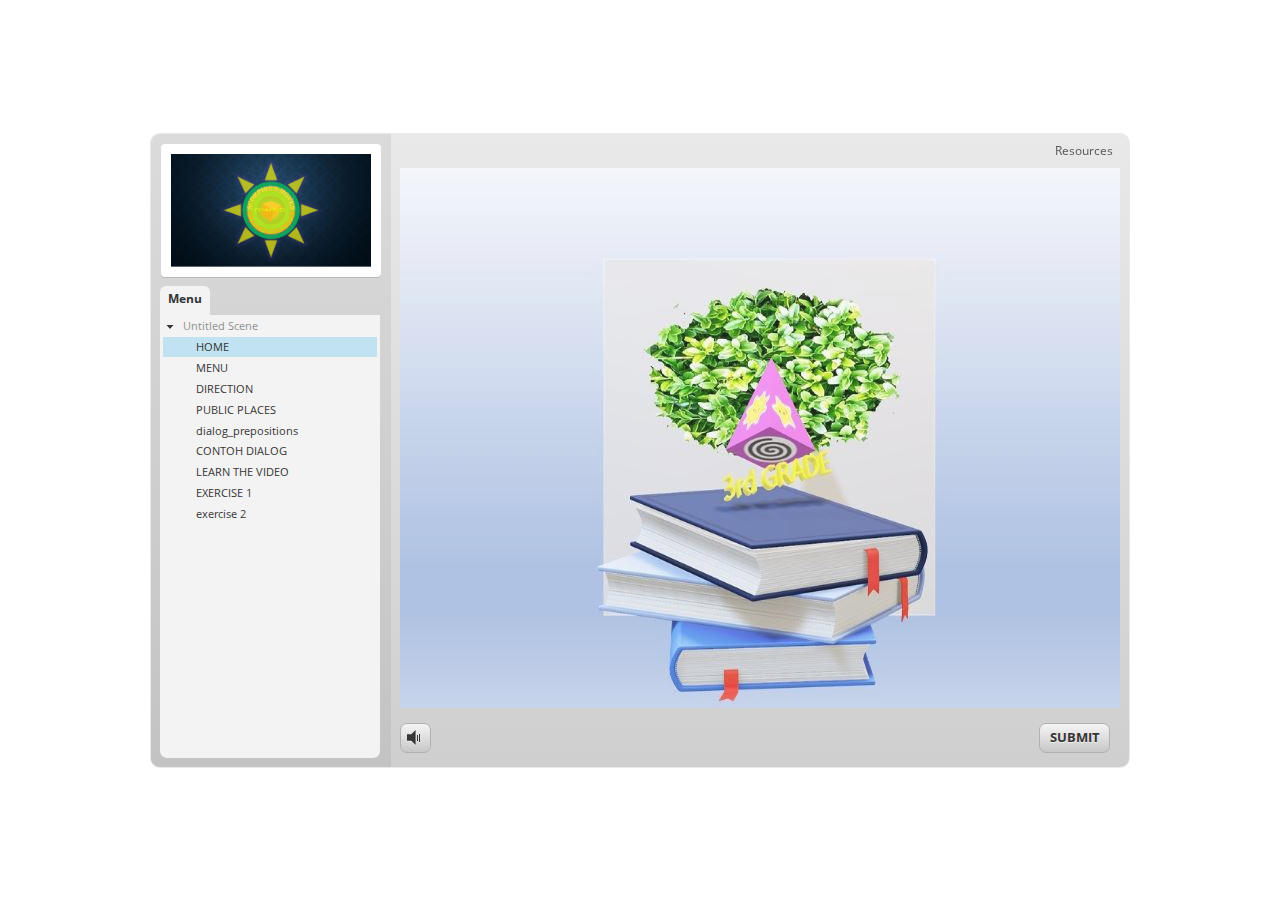
<file: index.html>
<!DOCTYPE html>
<html lang="en-US">
<head>
  <meta charset="utf-8">
  <!-- Created using Storyline 3 - http://www.articulate.com  -->
  <!-- version: 3.10.22406.0 -->
  <title>Untitled1</title>
  <meta http-equiv="x-ua-compatible" content="IE=edge" />
  <meta name="viewport" content="width=device-width, initial-scale=1.0, user-scalable=no, shrink-to-fit=no, minimal-ui" />
  <meta name="apple-mobile-web-app-capable" content="yes" />
  <style>
    html, body { height: 100%; padding: 0; margin: 0 }
    #app { height: 100%; width: 100%; }
  </style>
  
  <script>window.THREE = { };</script>
</head>
<body style="background: #FFFFFF" class="cs-HTML theme-classic">
  <!-- 360 -->
  <script>!function(e){function n(e,i){return e.test(i)}function i(e){var i=e||navigator.userAgent,o=i.split("[FBAN");if(void 0!==o[1]&&(i=o[0]),this.apple={phone:n(t,i),ipod:n(d,i),tablet:!n(t,i)&&n(s,i),device:n(t,i)||n(d,i)||n(s,i)},this.amazon={phone:n(h,i),tablet:!n(h,i)&&n(a,i),device:n(h,i)||n(a,i)},this.android={phone:n(h,i)||n(b,i),tablet:!n(h,i)&&!n(b,i)&&(n(a,i)||n(r,i)),device:n(h,i)||n(a,i)||n(b,i)||n(r,i)},this.windows={phone:n(l,i),tablet:n(p,i),device:n(l,i)||n(p,i)},this.other={blackberry:n(f,i),blackberry10:n(u,i),opera:n(c,i),firefox:n(A,i),chrome:n(w,i),device:n(f,i)||n(u,i)||n(c,i)||n(A,i)||n(w,i)},this.seven_inch=n(v,i),this.any=this.apple.device||this.android.device||this.windows.device||this.other.device||this.seven_inch,this.phone=this.apple.phone||this.android.phone||this.windows.phone,this.tablet=this.apple.tablet||this.android.tablet||this.windows.tablet,"undefined"==typeof window)return this}function o(){var e=new i;return e.Class=i,e}var t=/iPhone/i,d=/iPod/i,s=/iPad/i,b=/(?=.*\bAndroid\b)(?=.*\bMobile\b)/i,r=/Android/i,h=/(?=.*\bAndroid\b)(?=.*\bSD4930UR\b)/i,a=/(?=.*\bAndroid\b)(?=.*\b(?:KFOT|KFTT|KFJWI|KFJWA|KFSOWI|KFTHWI|KFTHWA|KFAPWI|KFAPWA|KFARWI|KFASWI|KFSAWI|KFSAWA)\b)/i,l=/IEMobile/i,p=/(?=.*\bWindows\b)(?=.*\bARM\b)/i,f=/BlackBerry/i,u=/BB10/i,c=/Opera Mini/i,w=/(CriOS|Chrome)(?=.*\bMobile\b)/i,A=/(?=.*\bFirefox\b)(?=.*\bMobile\b)/i,v=new RegExp("(?:Nexus 7|BNTV250|Kindle Fire|Silk|GT-P1000)","i");"undefined"!=typeof module&&module.exports&&"undefined"==typeof window?module.exports=i:"undefined"!=typeof module&&module.exports&&"undefined"!=typeof window?module.exports=o():"function"==typeof define&&define.amd?define("isMobile",[],e.isMobile=o()):e.isMobile=o()}(this);
    window.isMobile.apple.tablet = window.isMobile.apple.tablet ||
      (navigator.platform === 'MacIntel' && navigator.maxTouchPoints > 1);
    window.isMobile.apple.device = window.isMobile.apple.device || window.isMobile.apple.tablet;
    window.isMobile.tablet = window.isMobile.tablet || window.isMobile.apple.tablet;
    window.isMobile.any = window.isMobile.any || window.isMobile.apple.tablet;
  </script>

  <div id="focus-sink" aria-hidden="true" tabIndex=-1"></div>

  <div id="preso"></div>
  <script>
    window.DS = {};
    window.globals = {
      DATA_PATH_BASE: '',
      HAS_FRAME: true,
      HAS_SLIDE: true,

      lmsPresent: false,
      tinCanPresent: false,
      cmi5Present: false,
      aoSupport: false,
      scale: 'noscale',
      captureRc: false,
      browserSize: 'optimal',
      bgColor: '#FFFFFF',
      features: '',
      themeName: 'classic',
      preloaderColor: '#FFFFFF',
      suppressAnalytics: false,
      productChannel: 'perpetual',
      publishSource: 'storyline',
      aid: '',
      cid: '8eae0028-bcad-455e-b0b7-e4bf9dcbe1d8',
      playerVersion: '3.10.22406.0',
      maxIosVideoElements: 5,

      
      parseParams: function(qs) {
        if (window.globals.parsedParams != null) {
          return window.globals.parsedParams;
        }
        qs = (qs || window.location.search.substr(1)).split('+').join(' ');
        var params = {},
            tokens,
            re = /[?&]?([^=]+)=([^&]*)/g;

        while (tokens = re.exec(qs)) {
          params[decodeURIComponent(tokens[1]).trim()] =
            decodeURIComponent(tokens[2]).trim();
        }
        window.globals.parsedParams = params;
        return params;
      }

    };

    (function() {

      var classTypes = [ 'desktop', 'mobile', 'phone', 'tablet' ];

      var addDeviceClasses = function(prefix, testObj) {
        var curr, i;
        for (i = 0; i < classTypes.length; i++) {
          curr = classTypes[i];
          if (testObj[curr]) {
            document.body.classList.add(prefix + curr);
          }
        }
      };

      var params = window.globals.parseParams(),
          isDevicePreview = params.devicepreview === '1',
          isPhoneOverride = params.deviceType === 'phone' || (isDevicePreview && params.phone == '1'),
          isTabletOverride = (params.deviceType === 'tablet' || isDevicePreview) && !isPhoneOverride,
          isMobileOverride = isPhoneOverride || isTabletOverride;

      var deviceView = {
        desktop: !window.isMobile.any && !isMobileOverride,
        mobile: window.isMobile.any || isMobileOverride,
        phone: isPhoneOverride || (window.isMobile.phone && !isTabletOverride),
        tablet: isTabletOverride || window.isMobile.tablet
      };

      window.globals.deviceView = deviceView;
      window.isMobile.desktop = !window.isMobile.any;
      window.isMobile.mobile = window.isMobile.any;

      addDeviceClasses('view-', deviceView);

    })();
  </script>
  
  <script src='story_content/user.js' type=text/javascript></script>
  <div class="slide-loader"></div>

  <script type="text/javascript">
    if (window.globals.deviceView.isMobile) { var doc = document, loader = doc.body.querySelector('.slide-loader'); [ 1, 2, 3 ].forEach(function(n) { var d = doc.createElement('div'); d.style.backgroundColor = window.globals.preloaderColor; d.classList.add('mobile-loader-dot'); d.classList.add('dot' + n); loader.appendChild(d); }); }
  </script>

  <div class="mobile-load-title-overlay" style="display: none">
    <div class="mobile-load-title">Untitled1</div>
  </div>

  <div class="mobile-chrome-warning"></div>

  <script>
    
    if (window.autoSpider && window.vInterfaceObject) {
      document.querySelector('.mobile-load-title-overlay').style.display = 'none';
    }
  </script>

  

  <link rel="stylesheet" href="html5/data/css/output.min.css" data-noprefix />
</body>
<script src="html5/lib/scripts/ds-bootstrap.min.js"></script>
</html>
</file>
<file: html5/data/css/output.min.css>
@font-face {
  font-family: 'Open SansBold CharsBoldDF03B1F8';
  src: url('[data-uri]');
  font-style: normal;
  font-weight: normal;
}
@font-face {
  font-family: 'Open Sans Charset1_ 6TL40B8880F';
  src: url('[data-uri]');
  font-style: normal;
  font-weight: normal;
}
@font-face {
  font-family: 'RavieBold Charset1_Bold19D6AE12';
  src: url('[data-uri]');
  font-style: normal;
  font-weight: normal;
}
@font-face {
  font-family: 'Open SansItalic CItalic7F1C99F3';
  src: url('[data-uri]');
  font-style: normal;
  font-weight: normal;
}
@font-face {
  font-family: 'BroadwayBold CharseBold13903A43';
  src: url('[data-uri]');
  font-style: normal;
  font-weight: normal;
}
@font-face {
  font-family: 'Britannic Bold CharBold5DE68D2D';
  src: url('[data-uri]');
  font-style: normal;
  font-weight: normal;
}
@font-face {
  font-family: 'Articulate Extrabolbold8727BFEA';
  src: url('[data-uri]');
  font-style: normal;
  font-weight: normal;
}
@font-face {
  font-family: 'Broadway Charset1_ 67C408BA5F11';
  src: url('[data-uri]');
  font-style: normal;
  font-weight: normal;
}
@font-face {
  font-family: 'Articulate ExtrabolBold18867094';
  src: url('[data-uri]');
  font-style: normal;
  font-weight: normal;
}
@font-face {
  font-family: 'Arial Rounded MT ItalicC91D1A71';
  src: url('[data-uri]');
  font-style: normal;
  font-weight: normal;
}
@font-face {
  font-family: 'Arial Rounded MT BoBold99F24E65';
  src: url('[data-uri]');
  font-style: normal;
  font-weight: normal;
}
@font-face {
  font-family: 'Open SansItalic CItalicC6FA076B';
  src: url('[data-uri]');
  font-style: normal;
  font-weight: normal;
}
.cs-npnxnanbsnfns01001100101 .cs-infopanel  {
  box-shadow: 0 1px 0 rgba(184, 184, 184, 1);
  background: rgba(255, 255, 255, 1);
}
.cs-npnxnanbsnfns01001100101 .cs-infopanel .cs-link {
  color: rgba(124, 34, 128, 1);
}
.cs-npnxnanbsnfns01001100101 .cs-infopanel .cs-link:hover {
  color: rgba(0, 0, 238, 1);
}
.cs-npnxnanbsnfns01001100101 .cs-infopanel .cs-name {
  color: rgba(68, 68, 68, 1);
}
.cs-npnxnanbsnfns01001100101 .cs-infopanel .cs-title {
  color: rgba(153, 153, 153, 1);
}
.cs-npnxnanbsnfns01001100101 .cs-infopanelpopup  {
  box-shadow: 0 1px 0 rgba(184, 184, 184, 1);
  background: linear-gradient(180deg, rgba(233, 233, 233, 1) 0%, rgba(207, 207, 207, 1) 100%);
}
.cs-npnxnanbsnfns01001100101 .cs-infopanelpopup .cs-link {
  color: rgba(124, 34, 128, 1);
}
.cs-npnxnanbsnfns01001100101 .cs-infopanelpopup .cs-link:hover {
  color: rgba(0, 0, 238, 1);
}
.cs-npnxnanbsnfns01001100101 .cs-infopanelpopup .cs-name {
  color: rgba(68, 68, 68, 1);
}
.cs-npnxnanbsnfns01001100101 .cs-infopanelpopup .cs-bio {
  color: rgba(153, 153, 153, 1);
}
.cs-npnxnanbsnfns01001100101 .cs-timer  {
  color: rgba(85, 85, 85, 1);
}
.cs-npnxnanbsnfns01001100101 .cs-duration stop:first-child {
  stop-color: rgba(0, 215, 255, 1);
}
.cs-npnxnanbsnfns01001100101 .cs-duration stop:last-child {
  stop-color: rgba(0, 171, 255, 1);
}
.cs-npnxnanbsnfns01001100101 .cs-elapsed stop:first-child {
  stop-color: rgba(254, 227, 71, 1);
}
.cs-npnxnanbsnfns01001100101 .cs-elapsed stop:last-child {
  stop-color: rgba(252, 204, 42, 1);
}
.cs-npnxnanbsnfns01001100101 .cs-timer .cs-pie .cs-innerstroke {
  stroke: rgba(199, 199, 199, 1);
}
.cs-npnxnanbsnfns01001100101 .cs-timer .cs-pie .cs-innerborder {
  stroke: rgba(255, 255, 255, 1);
}
.cs-npnxnanbsnfns01001100101 .cs-window  {
  box-shadow: 0 8px 5px rgba(0, 0, 0, 0.2);
  border-color: rgba(234, 234, 234, 1);
  background: rgba(243, 243, 243, 1);
  color: rgba(85, 85, 85, 1);
}
.cs-npnxnanbsnfns01001100101 .cs-window .cs-diva {
  border-color: rgba(247, 247, 247, 1);
}
.cs-npnxnanbsnfns01001100101 .cs-window .cs-divb {
  border-color: rgba(211, 211, 211, 1);
}
.cs-npnxnanbsnfns01001100101 .cs-editor .cs-editor-slide {
  color: rgba(85, 85, 85, 1);
}
.cs-npnxnanbsnfns01001100101 .cs-editor .cs-editor-html {
  color: rgba(68, 68, 68, 1);
}
.cs-npnxnanbsnfns01001100101 .cs-editor .cs-editor-button {
  text-shadow: 0 1px 0 rgba(240, 240, 240, 1);
  color: rgba(53, 53, 53, 1);
  border-color: rgba(177, 177, 177, 1);
  background: linear-gradient(180deg, rgba(245, 245, 245, 1) 0%, rgba(199, 199, 199, 1) 100%);
}
.cs-npnxnanbsnfns01001100101 .cs-editor .cs-editor-button:hover {
  background: linear-gradient(180deg, rgba(242, 242, 242, 1) 0%, rgba(175, 175, 175, 1) 100%);
}
.cs-npnxnanbsnfns01001100101 .cs-editor .cs-editor-button:active {
  background: linear-gradient(180deg, rgba(199, 199, 199, 1) 0%, rgba(244, 244, 244, 1) 100%);
}
.cs-npnxnanbsnfns01001100101 .cs-listitem  {
  color: rgba(53, 53, 53, 1);
  border-color: rgba(223, 223, 223, 1);
}
.cs-npnxnanbsnfns01001100101 .cs-listitem.cs-viewed {
  color: rgba(144, 144, 144, 1);
}
.cs-npnxnanbsnfns01001100101 .cs-listitem.cs-selected {
  color: rgba(53, 53, 53, 1);
  background: rgba(192, 226, 241, 1);
}
.cs-npnxnanbsnfns01001100101 .cs-listitem.cs-selected:hover {
  background: rgba(192, 226, 241, 1);
}
.cs-npnxnanbsnfns01001100101 .cs-listitem.cs-selected.hover {
  background: rgba(192, 226, 241, 1);
}
.cs-npnxnanbsnfns01001100101 .cs-listitem.cs-selected:focus {
  background: rgba(192, 226, 241, 1);
}
.cs-npnxnanbsnfns01001100101 .cs-listitem .cs-icon-carrot {
  fill: rgba(53, 53, 53, 1);
}
.cs-npnxnanbsnfns01001100101 .cs-listitem .cs-icon-carrot .cs-shadow {
  fill: rgba(255, 255, 255, 1);
}
.cs-npnxnanbsnfns01001100101 .cs-listitem:hover {
  background: rgba(230, 230, 230, 1);
}
.cs-npnxnanbsnfns01001100101 .cs-listitem.hover {
  background: rgba(230, 230, 230, 1);
}
.cs-npnxnanbsnfns01001100101 .cs-listitem:focus {
  background: rgba(230, 230, 230, 1);
}
.cs-npnxnanbsnfns01001100101 .cs-glossary  {
  color: rgba(53, 53, 53, 1);
}
.cs-npnxnanbsnfns01001100101 .cs-glossary .cs-scrolling-panel {
  background: rgba(231, 231, 231, 1);
}
.cs-npnxnanbsnfns01001100101 .cs-glossary .cs-term.cs-selected .cs-choice-list-trigger {
  color: rgba(53, 53, 53, 1);
  background: rgba(192, 226, 241, 1);
}
.cs-npnxnanbsnfns01001100101 .cs-glossary .cs-term.cs-selected .cs-choice-list-trigger:focus {
  color: rgba(53, 53, 53, 1);
  background: rgba(192, 226, 241, 1);
}
.cs-npnxnanbsnfns01001100101 .cs-glossary .cs-term:hover .cs-choice-list-trigger {
  background: rgba(230, 230, 230, 1);
}
.cs-npnxnanbsnfns01001100101 .cs-glossary .cs-term.hover .cs-choice-list-trigger {
  background: rgba(230, 230, 230, 1);
}
.cs-npnxnanbsnfns01001100101 .cs-glossary .cs-term .cs-choice-list-trigger:focus {
  background: rgba(230, 230, 230, 1);
}
.cs-npnxnanbsnfns01001100101 .cs-glossary .cs-diva {
  border-color: rgba(226, 226, 226, 1);
}
.cs-npnxnanbsnfns01001100101 .cs-glossary .cs-divb {
  border-color: rgba(226, 226, 226, 1);
}
.cs-npnxnanbsnfns01001100101 .cs-glossary .cs-divc {
  border-color: rgba(250, 250, 250, 1);
}
.cs-npnxnanbsnfns01001100101 .cs-glossary .cs-heading {
  color: rgba(68, 68, 68, 1);
}
.cs-npnxnanbsnfns01001100101 .cs-resource .cs-separator {
  border-color: rgba(224, 224, 224, 1);
}
.cs-npnxnanbsnfns01001100101 .cs-outline  {
  color: rgba(68, 68, 68, 1);
}
.cs-npnxnanbsnfns01001100101 .cs-outline .cs-diva {
  border-color: rgba(198, 198, 198, 1);
}
.cs-npnxnanbsnfns01001100101 .cs-outline .cs-divb {
  border-color: rgba(249, 249, 249, 1);
}
.cs-npnxnanbsnfns01001100101 .cs-outline .cs-divc {
  border-color: rgba(225, 225, 225, 1);
}
.cs-npnxnanbsnfns01001100101 .cs-outline .cs-search-filter:hover {
  color: rgba(0, 0, 238, 1);
}
.cs-npnxnanbsnfns01001100101 .cs-outline .cs-search-filter.hover {
  color: rgba(0, 0, 238, 1);
}
.cs-npnxnanbsnfns01001100101 .cs-transcript  {
  color: rgba(68, 68, 68, 1);
}
.cs-npnxnanbsnfns01001100101 .cs-transcript .cs-div {
  border-color: rgba(225, 225, 225, 1);
}
.cs-npnxnanbsnfns01001100101 .cs-tabs:not(.topmenu-item) {
  color: rgba(85, 85, 85, 1);
}
.cs-npnxnanbsnfns01001100101 .cs-tabs .cs-inner-button:not(.topmenu-item) {
  text-shadow: 0 1px 0 rgba(240, 240, 240, 1);
}
.cs-npnxnanbsnfns01001100101 .cs-tabs:hover:not(.topmenu-item) {
  color: rgba(51, 51, 51, 1);
}
.cs-npnxnanbsnfns01001100101 .cs-tabs.cs-selected {
  background: rgba(243, 243, 243, 1);
  color: rgba(51, 51, 51, 1);
}
.cs-npnxnanbsnfns01001100101 .cs-seekcontrol  {
  background: linear-gradient(180deg, rgba(245, 245, 245, 1) 0%, rgba(199, 199, 199, 1) 100%);
  border-color: rgba(177, 177, 177, 1);
}
.cs-npnxnanbsnfns01001100101 .cs-seekcontrol .cs-button:hover .cs-icon {
  fill: rgba(85, 85, 85, 1);
}
.cs-npnxnanbsnfns01001100101 .cs-seekcontrol .cs-button.hover .cs-icon {
  fill: rgba(85, 85, 85, 1);
}
.cs-npnxnanbsnfns01001100101 .cs-seekcontrol .cs-button .cs-icon-shadow {
  fill: rgba(240, 240, 240, 1);
}
.cs-npnxnanbsnfns01001100101 .cs-seekcontrol .cs-button .cs-icon {
  fill: rgba(45, 45, 45, 1);
}
.cs-npnxnanbsnfns01001100101 .cs-seekcontrol .cs-seek .cs-fill {
  background: rgba(255, 255, 255, 1);
}
.cs-npnxnanbsnfns01001100101 .cs-seekcontrol .cs-seek {
  background: rgba(231, 231, 231, 1);
  border-color: rgba(184, 184, 184, 1);
}
.cs-npnxnanbsnfns01001100101 .cs-searchinput .cs-input {
  color: rgba(138, 138, 138, 1);
  border-color: rgba(173, 173, 173, 1);
  background: rgba(223, 223, 223, 1);
}
.cs-npnxnanbsnfns01001100101 .cs-searchinput .cs-input:focus {
  color: rgba(51, 51, 51, 1);
  background: rgba(250, 250, 250, 1);
}
.cs-npnxnanbsnfns01001100101 .cs-searchinput .cs-input:hover {
  box-shadow: inset 0 0 1px 0 rgba(107, 248, 255, 1);
}
.cs-npnxnanbsnfns01001100101 .cs-searchinput .cs-input.hover {
  box-shadow: inset 0 0 1px 0 rgba(107, 248, 255, 1);
}
.cs-npnxnanbsnfns01001100101 .cs-searchinput .cs-button .cs-icon {
  fill: rgba(138, 138, 138, 1);
}
.cs-npnxnanbsnfns01001100101 .cs-searchinput .cs-button:hover {
  fill: linear-gradient(180deg, rgba(245, 245, 245, 1) 0%, rgba(199, 199, 199, 1) 100%);
}
.cs-npnxnanbsnfns01001100101 .cs-searchinput .cs-button.hover {
  fill: linear-gradient(180deg, rgba(245, 245, 245, 1) 0%, rgba(199, 199, 199, 1) 100%);
}
.cs-npnxnanbsnfns01001100101 .cs-menu  {
  box-shadow: 0 1px 0 rgba(184, 184, 184, 1);
  background: rgba(243, 243, 243, 1);
}
.cs-npnxnanbsnfns01001100101 .cs-topmenu-item.active .cs-tab {
  background: rgba(243, 243, 243, 1);
}
.cs-npnxnanbsnfns01001100101 .cs-logo  {
  box-shadow: 0 1px 0 rgba(184, 184, 184, 1);
  background: rgba(255, 255, 255, 1);
}
.cs-npnxnanbsnfns01001100101 .cs-checkbox  {
  color: rgba(68, 68, 68, 1);
}
.cs-npnxnanbsnfns01001100101 .cs-checkbox:hover {
  border-color: rgba(107, 248, 255, 1);
}
.cs-npnxnanbsnfns01001100101 .cs-checkbox.hover {
  border-color: rgba(107, 248, 255, 1);
}
.cs-npnxnanbsnfns01001100101 .cs-checkbox .cs-box {
  color: rgba(255, 255, 255, 1);
  border-color: rgba(184, 184, 184, 1);
}
.cs-npnxnanbsnfns01001100101 .cs-checkbox .cs-box:checked::after {
  color: rgba(51, 204, 0, 1);
}
.cs-npnxnanbsnfns01001100101 .cs-button  {
  text-shadow: 0 1px 0 rgba(240, 240, 240, 1);
  color: rgba(53, 53, 53, 1);
  border-color: rgba(177, 177, 177, 1);
  background: linear-gradient(180deg, rgba(245, 245, 245, 1) 0%, rgba(199, 199, 199, 1) 100%);
  box-shadow: 0 1px 0 rgba(207, 207, 207, 1);
}
.cs-npnxnanbsnfns01001100101 .cs-button .cs-icon {
  fill: rgba(53, 53, 53, 1);
}
.cs-npnxnanbsnfns01001100101 .cs-button .cs-icon-shadow {
  fill: rgba(240, 240, 240, 1);
}
.cs-npnxnanbsnfns01001100101 .cs-button:hover {
  background: linear-gradient(180deg, rgba(242, 242, 242, 1) 0%, rgba(175, 175, 175, 1) 100%);
}
.cs-npnxnanbsnfns01001100101 .cs-button.hover {
  background: linear-gradient(180deg, rgba(242, 242, 242, 1) 0%, rgba(175, 175, 175, 1) 100%);
}
.cs-npnxnanbsnfns01001100101 .cs-button:active {
  background: linear-gradient(180deg, rgba(199, 199, 199, 1) 0%, rgba(244, 244, 244, 1) 100%);
}
.cs-npnxnanbsnfns01001100101 .cs-button.cs-disabled:hover {
  background: linear-gradient(180deg, rgba(245, 245, 245, 1) 0%, rgba(199, 199, 199, 1) 100%);
}
.cs-npnxnanbsnfns01001100101 .cs-button.cs-disabled.hover {
  background: linear-gradient(180deg, rgba(245, 245, 245, 1) 0%, rgba(199, 199, 199, 1) 100%);
}
.cs-npnxnanbsnfns01001100101 .cs-button.cs-disabled:active {
  background: linear-gradient(180deg, rgba(245, 245, 245, 1) 0%, rgba(199, 199, 199, 1) 100%);
}
.cs-npnxnanbsnfns01001100101 .cs-button.cs-volume:hover {
  background: linear-gradient(180deg, rgba(245, 245, 245, 1) 0%, rgba(199, 199, 199, 1) 100%);
}
.cs-npnxnanbsnfns01001100101 .cs-button.cs-volume.hover {
  background: linear-gradient(180deg, rgba(245, 245, 245, 1) 0%, rgba(199, 199, 199, 1) 100%);
}
.cs-npnxnanbsnfns01001100101 .cs-button.cs-volume:active {
  background: linear-gradient(180deg, rgba(245, 245, 245, 1) 0%, rgba(199, 199, 199, 1) 100%);
}
.cs-npnxnanbsnfns01001100101.cs-base  {
  color: rgba(85, 85, 85, 1);
  border-color: rgba(233, 233, 233, 1);
  background: linear-gradient(180deg, rgba(233, 233, 233, 1) 0%, rgba(207, 207, 207, 1) 100%);
}
.cs-npnxnanbsnfns01001100101.cs-base .cs-separator .cs-diva {
  background: rgba(211, 211, 211, 1);
}
.cs-npnxnanbsnfns01001100101.cs-base .cs-separator .cs-divb {
  background: rgba(247, 247, 247, 1);
}
.cs-npnxnanbsnfns01001100101.cs-base .cs-topmenu-item.active .cs-tab {
  border-color: rgba(211, 211, 211, 1);
}
.cs-npnxnanbsnfns01001100101.cs-base .cs-topmenu-item.active .cs-panel {
  border-color: rgba(211, 211, 211, 1);
}
.cs-npnxnanbsnfns01001100101.cs-base .cs-left {
  background: linear-gradient(180deg, rgba(219, 219, 219, 1) 0%, rgba(195, 195, 195, 1) 100%);
}
.cs-npnxnanbsnfns01001100101.cs-base .cs-area-primary .cs-slide-container {
  background: linear-gradient(180deg, rgba(233, 233, 233, 1) 0%, rgba(207, 207, 207, 1) 100%);
}
.cs-npnxnanbsnfns01001100101 .cs-volume::-moz-range-thumb {
  border-color: rgba(165, 165, 165, 1);
  box-shadow: inset 0 0 1px 0 rgba(212, 212, 212, 1);
  background: rgba(200, 200, 200, 1);
}
.cs-npnxnanbsnfns01001100101 .cs-volume::-ms-thumb {
  border-color: rgba(165, 165, 165, 1);
  box-shadow: inset 0 0 1px 0 rgba(212, 212, 212, 1);
  background: rgba(200, 200, 200, 1);
}
.cs-npnxnanbsnfns01001100101 .cs-volume::-webkit-slider-thumb {
  border-color: rgba(165, 165, 165, 1);
  box-shadow: inset 0 0 1px 0 rgba(212, 212, 212, 1);
  background: rgba(200, 200, 200, 1);
}
.cs-npnxnanbsnfns01001100101 .cs-volume::-moz-range-track {
  border-color: rgba(242, 242, 242, 1);
  background: linear-gradient(180deg, rgba(188, 188, 188, 1) 0%, rgba(188, 188, 188, 1) 50.196%, rgba(195, 195, 195, 1) 100%);
}
.cs-npnxnanbsnfns01001100101 .cs-volume::-ms-track {
  border-color: rgba(242, 242, 242, 1);
  background: linear-gradient(180deg, rgba(188, 188, 188, 1) 0%, rgba(188, 188, 188, 1) 50.196%, rgba(195, 195, 195, 1) 100%);
}
.cs-npnxnanbsnfns01001100101 .cs-volume::-webkit-slider-runnable-track {
  border-color: rgba(242, 242, 242, 1);
  background: linear-gradient(180deg, rgba(188, 188, 188, 1) 0%, rgba(188, 188, 188, 1) 50.196%, rgba(195, 195, 195, 1) 100%);
}
body.show-focus .tab-focus-box {
  border-color: rgba(255, 255, 0, 1);
}
.skipnav {
  border-color: rgba(255, 255, 0, 1);
}
.fn-npnxnanbsnfns01001100101 {
  font-family: 'Open SansD6FFC9F9';
  -webkit-font-variant-ligatures: no-common-ligatures;
  font-variant-ligatures: no-common-ligatures;
}
.fn-pxabnsnfns01001100101 {
  font-family: 'Open SansD6FFC9F9';
  -webkit-font-variant-ligatures: no-common-ligatures;
  font-variant-ligatures: no-common-ligatures;
}
.fn-npxnabnsnfns01001100101 {
  font-family: 'Open SansD6FFC9F9';
  -webkit-font-variant-ligatures: no-common-ligatures;
  font-variant-ligatures: no-common-ligatures;
}
.fn-npnxnanbnsnfns01001100101 {
  font-family: 'Open SansD6FFC9F9';
  -webkit-font-variant-ligatures: no-common-ligatures;
  font-variant-ligatures: no-common-ligatures;
}
.fn-pxabnsnfns01001100100 {
  font-family: 'Open SansD6FFC9F9';
  -webkit-font-variant-ligatures: no-common-ligatures;
  font-variant-ligatures: no-common-ligatures;
}
@font-face {
  font-family: 'Open SansD6FFC9F9';
  src: url('[data-uri]');
  font-style: normal;
  font-weight: bold;
}
@font-face {
  font-family: 'Open SansD6FFC9F9';
  src: url('[data-uri]');
  font-style: normal;
  font-weight: normal;
}
.cs-InvalidPromptSlide .cs-5xFp7vmRQIS-InvalidPromptSlide-btn0 {
  color: rgba(53, 53, 53, 1);
  border-color: rgba(177, 177, 177, 1);
  background: linear-gradient(180deg, rgba(245, 245, 245, 1) 0%, rgba(199, 199, 199, 1) 100%);
  text-shadow: 0 1px 0 rgba(240, 240, 240, 1);
}
.cs-InvalidPromptSlide .cs-5xFp7vmRQIS-InvalidPromptSlide-btn0 .cs-html {
  color: rgba(68, 68, 68, 1);
}
.cs-InvalidPromptSlide .cs-5xFp7vmRQIS-InvalidPromptSlide-btn0 .cs-slide {
  border-color: rgba(85, 85, 85, 1);
}
.cs-InvalidPromptSlide .cs-5xFp7vmRQIS-InvalidPromptSlide-btn0:hover {
  background: linear-gradient(180deg, rgba(242, 242, 242, 1) 0%, rgba(175, 175, 175, 1) 100%);
}
.cs-InvalidPromptSlide .cs-5xFp7vmRQIS-InvalidPromptSlide-btn0:active {
  background: linear-gradient(180deg, rgba(199, 199, 199, 1) 0%, rgba(244, 244, 244, 1) 100%);
}
.cs-PrintPromptSlide .cs-5xFp7vmRQIS-PrintPromptSlide-btn0 {
  color: rgba(53, 53, 53, 1);
  border-color: rgba(177, 177, 177, 1);
  background: linear-gradient(180deg, rgba(245, 245, 245, 1) 0%, rgba(199, 199, 199, 1) 100%);
  text-shadow: 0 1px 0 rgba(240, 240, 240, 1);
}
.cs-PrintPromptSlide .cs-5xFp7vmRQIS-PrintPromptSlide-btn0 .cs-html {
  color: rgba(68, 68, 68, 1);
}
.cs-PrintPromptSlide .cs-5xFp7vmRQIS-PrintPromptSlide-btn0 .cs-slide {
  border-color: rgba(85, 85, 85, 1);
}
.cs-PrintPromptSlide .cs-5xFp7vmRQIS-PrintPromptSlide-btn0:hover {
  background: linear-gradient(180deg, rgba(242, 242, 242, 1) 0%, rgba(175, 175, 175, 1) 100%);
}
.cs-PrintPromptSlide .cs-5xFp7vmRQIS-PrintPromptSlide-btn0:active {
  background: linear-gradient(180deg, rgba(199, 199, 199, 1) 0%, rgba(244, 244, 244, 1) 100%);
}
.cs-ScrollPromptSlide .cs-5xFp7vmRQIS-ScrollPromptSlide-btn0 {
  color: rgba(53, 53, 53, 1);
  border-color: rgba(177, 177, 177, 1);
  background: linear-gradient(180deg, rgba(245, 245, 245, 1) 0%, rgba(199, 199, 199, 1) 100%);
  text-shadow: 0 1px 0 rgba(240, 240, 240, 1);
}
.cs-ScrollPromptSlide .cs-5xFp7vmRQIS-ScrollPromptSlide-btn0 .cs-html {
  color: rgba(68, 68, 68, 1);
}
.cs-ScrollPromptSlide .cs-5xFp7vmRQIS-ScrollPromptSlide-btn0 .cs-slide {
  border-color: rgba(85, 85, 85, 1);
}
.cs-ScrollPromptSlide .cs-5xFp7vmRQIS-ScrollPromptSlide-btn0:hover {
  background: linear-gradient(180deg, rgba(242, 242, 242, 1) 0%, rgba(175, 175, 175, 1) 100%);
}
.cs-ScrollPromptSlide .cs-5xFp7vmRQIS-ScrollPromptSlide-btn0:active {
  background: linear-gradient(180deg, rgba(199, 199, 199, 1) 0%, rgba(244, 244, 244, 1) 100%);
}
.cs-ResumePromptSlide .cs-5xFp7vmRQIS-ResumePromptSlide-btn0 {
  color: rgba(53, 53, 53, 1);
  border-color: rgba(177, 177, 177, 1);
  background: linear-gradient(180deg, rgba(245, 245, 245, 1) 0%, rgba(199, 199, 199, 1) 100%);
  text-shadow: 0 1px 0 rgba(240, 240, 240, 1);
}
.cs-ResumePromptSlide .cs-5xFp7vmRQIS-ResumePromptSlide-btn0 .cs-html {
  color: rgba(68, 68, 68, 1);
}
.cs-ResumePromptSlide .cs-5xFp7vmRQIS-ResumePromptSlide-btn0 .cs-slide {
  border-color: rgba(85, 85, 85, 1);
}
.cs-ResumePromptSlide .cs-5xFp7vmRQIS-ResumePromptSlide-btn0:hover {
  background: linear-gradient(180deg, rgba(242, 242, 242, 1) 0%, rgba(175, 175, 175, 1) 100%);
}
.cs-ResumePromptSlide .cs-5xFp7vmRQIS-ResumePromptSlide-btn0:active {
  background: linear-gradient(180deg, rgba(199, 199, 199, 1) 0%, rgba(244, 244, 244, 1) 100%);
}
.cs-ResumePromptSlide .cs-5xFp7vmRQIS-ResumePromptSlide-btn1 {
  color: rgba(53, 53, 53, 1);
  border-color: rgba(177, 177, 177, 1);
  background: linear-gradient(180deg, rgba(245, 245, 245, 1) 0%, rgba(199, 199, 199, 1) 100%);
  text-shadow: 0 1px 0 rgba(240, 240, 240, 1);
}
.cs-ResumePromptSlide .cs-5xFp7vmRQIS-ResumePromptSlide-btn1 .cs-html {
  color: rgba(68, 68, 68, 1);
}
.cs-ResumePromptSlide .cs-5xFp7vmRQIS-ResumePromptSlide-btn1 .cs-slide {
  border-color: rgba(85, 85, 85, 1);
}
.cs-ResumePromptSlide .cs-5xFp7vmRQIS-ResumePromptSlide-btn1:hover {
  background: linear-gradient(180deg, rgba(242, 242, 242, 1) 0%, rgba(175, 175, 175, 1) 100%);
}
.cs-ResumePromptSlide .cs-5xFp7vmRQIS-ResumePromptSlide-btn1:active {
  background: linear-gradient(180deg, rgba(199, 199, 199, 1) 0%, rgba(244, 244, 244, 1) 100%);
}
.cs-ExternalInterfaceErrorSlide .cs-buttonOK {
  color: rgba(53, 53, 53, 1);
  border-color: rgba(177, 177, 177, 1);
  background: linear-gradient(180deg, rgba(245, 245, 245, 1) 0%, rgba(199, 199, 199, 1) 100%);
  text-shadow: 0 1px 0 rgba(240, 240, 240, 1);
}
.cs-ExternalInterfaceErrorSlide .cs-buttonOK .cs-html {
  color: rgba(68, 68, 68, 1);
}
.cs-ExternalInterfaceErrorSlide .cs-buttonOK .cs-slide {
  border-color: rgba(85, 85, 85, 1);
}
.cs-ExternalInterfaceErrorSlide .cs-buttonOK:hover {
  background: linear-gradient(180deg, rgba(242, 242, 242, 1) 0%, rgba(175, 175, 175, 1) 100%);
}
.cs-ExternalInterfaceErrorSlide .cs-buttonOK:active {
  background: linear-gradient(180deg, rgba(199, 199, 199, 1) 0%, rgba(244, 244, 244, 1) 100%);
}
</file>
